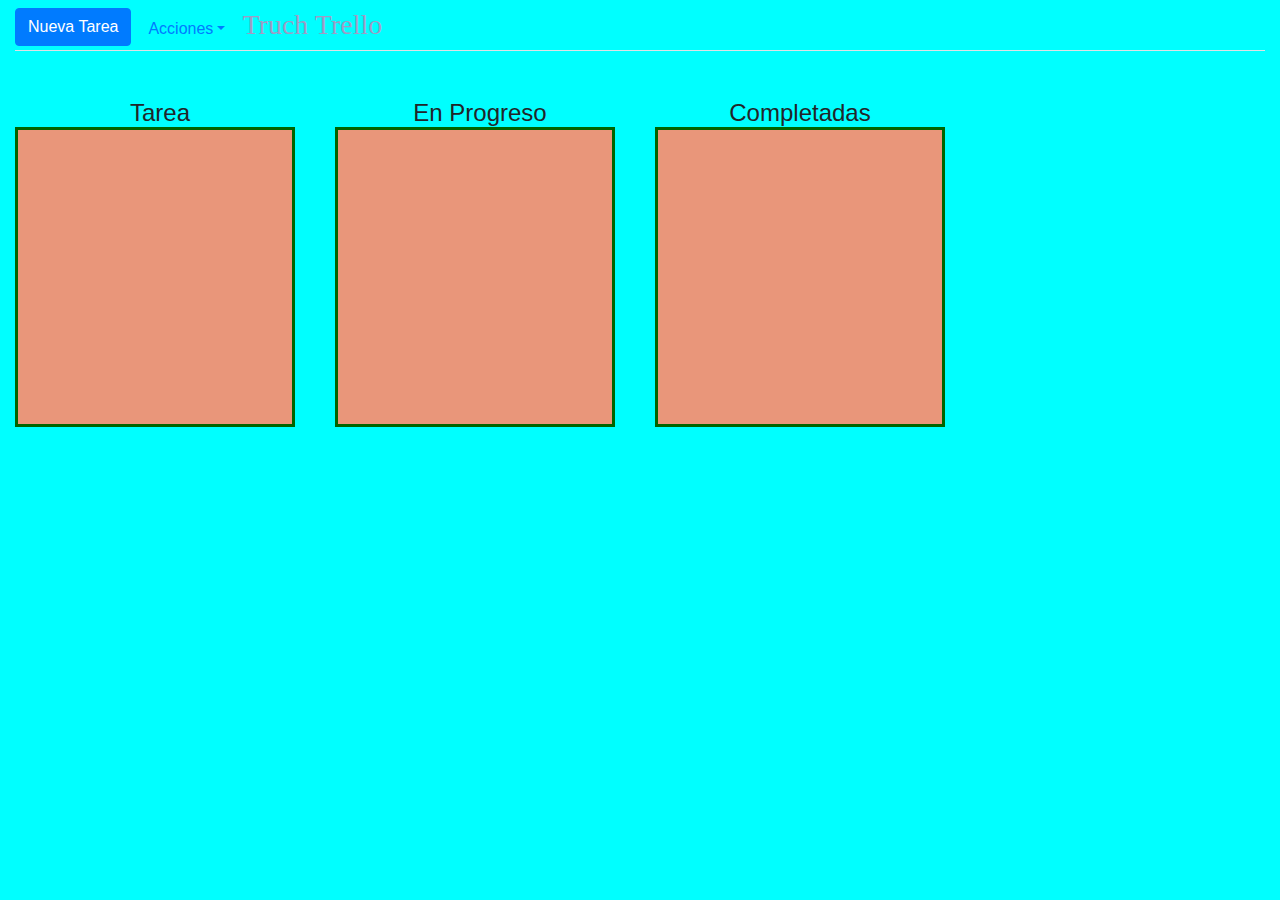
<file: index.html>
<!doctype html>
<html lang="es">

<head>
  <title>Notas</title>
  <!-- Required meta tags -->
  <meta charset="utf-8">
  <meta name="viewport" content="width=device-width, initial-scale=1, shrink-to-fit=no">

  <!-- Bootstrap CSS -->
  <link rel="stylesheet" href="https://stackpath.bootstrapcdn.com/bootstrap/4.3.1/css/bootstrap.min.css"
    integrity="sha384-ggOyR0iXCbMQv3Xipma34MD+dH/1fQ784/j6cY/iJTQUOhcWr7x9JvoRxT2MZw1T" crossorigin="anonymous">
  <!-- Estilos -->
  <link rel="stylesheet" href="css/style.css">
  <link rel="stylesheet" href="https://use.fontawesome.com/releases/v5.8.1/css/all.css"
    integrity="sha384-50oBUHEmvpQ+1lW4y57PTFmhCaXp0ML5d60M1M7uH2+nqUivzIebhndOJK28anvf" crossorigin="anonymous">
  <link href="https://fonts.googleapis.com/css?family= Zhi + Mang + Xing & display = swap" rel="stylesheet">
  <script>
    
    
    function inhabilitar(){
        // alert ("Esta función está inhabilitada.\n\nPerdonen las molestias.")
        return false
    }
    
    document.oncontextmenu=inhabilitar
    
    // -->
    </script>
</head>


<body style="background-color: aqua;">
  <div class="container-fluid">
    <!-- Nav tabs -->
    <ul class="nav nav-tabs mt-2" id="navId">
      <li class="nav-item">
        <!-- <a href="#tab1Id" class="nav-link active">Nueva <i class="fas fa-transgender-alt    "></i></a> -->
      <li> <button type="button" class="btn btn-primary" data-toggle="modal" data-target="#exampleModal"
          data-whatever="@mdo">Nueva Tarea</button>
      </li>
      </li>
      <li class="nav-item dropdown">
        <a class="nav-link dropdown-toggle" data-toggle="dropdown" href="#" role="button" aria-haspopup="true"
          aria-expanded="false">Acciones</a>
        <div class="dropdown-menu">
          <a class="dropdown-item" href="#tab2Id">Buscar</a>
          <a class="dropdown-item" href="#tab3Id">Eliminar Tarea</a>
          <div class="dropdown-divider"></div>
          <a class="dropdown-item" href="#tab4Id">Eliminar Categoria</a>
        </div>
      </li>
      <li>
        <h3 id="texto_nav">Truch Trello</h3>
      </li>
      <!-- <li class="nav-item">
        <a href="#tab5Id" class="nav-link">Another link</a>
      </li>
      <li class="nav-item">
        <a href="#" class="nav-link disabled">Disabled</a>
      </li> -->
    </ul>

    <!-- Modal  para ingreso de nueva nota-->
    <div class="modal fade" id="exampleModal" tabindex="-1" role="dialog" aria-labelledby="exampleModalLabel"
      aria-hidden="true">
      <div class="modal-dialog  modal-sm" role="document">
        <div class="modal-content">
          <div class="modal-header">
            <h5 class="modal-title" id="exampleModalLabel">Nueva Tarea</h5>
          </div>
          <div class="modal-body">
            <form id="formulario">
              <div class="form-group">
                <label for="recipient-name" class="col-form-label">Titulo:</label>
                <input type="text" id="titulo" class="form-control" maxlength="30">
              </div>
              <div class="form-group">
                <label for="message-text" class="col-form-label">Comentario:</label>
                <textarea id="comentario" class="form-control"></textarea>
              </div>
            </form>
          </div>
          <div class="modal-footer">
            <button type="button" class="btn btn-secondary" data-dismiss="modal">Cerrar</button>
            <button id="guardar" type="button" class="btn btn-primary" onclick="nuevaTarea()">Guardar</button>
          </div>
        </div>
      </div>
    </div>
    <!-- Modal para modificar -->
    <div class="modal fade" id="modificar" tabindex="-1" role="dialog" aria-labelledby="exampleModalLabel"
    aria-hidden="true">
    <div class="modal-dialog  modal-sm" role="document">
      <div class="modal-content">
        <div class="modal-header">
          <h5 class="modal-title" id="exampleModalLabel">Tarea</h5>
        </div>
        <div class="modal-body">
          <form id="formulario">
            <div class="form-group">
              <label for="recipient-name" class="col-form-label">Titulo:</label>
              <input type="text" id="titulo1" class="form-control" maxlength="30">
            </div>
            <div class="form-group">
              <label for="message-text" class="col-form-label">Comentario:</label>
              <textarea id="comentario1" class="form-control"></textarea>
            </div>
          </form>
        </div>
        <div class="modal-footer">
          <button type="button" class="btn btn-secondary" data-dismiss="modal">Cerrar</button>
          <button id="guardar" type="button" class="btn btn-primary" onclick="modificaTarea(i)">Guardar</button>
        </div>
      </div>
    </div>
  </div>


    <!-- Aqui defino la lista -->
    <div class="row mt-5">
      <div id="inicio" class="col-xs-12 col-sm-6 col-md-6 col-lg-3">
        <h4>Tarea</h4>
        <ul id="ulInicio"></ul>
      </div>
      <div id="progreso" class="col-xs-12 col-sm-6 col-md-6 col-lg-3">
        <h4>En Progreso</h4>
        <ul id="ulProgreso"></ul>
      </div>
      <div id="terminado" class="col-xs-12 col-sm-6 col-md-6 col-lg-3">
        <h4>Completadas</h4>
        <ul id="ulTerminado"></ul>
      </div>
    </div>
    <!-- <p id="demo"></p> -->

    <!-- Modal para mostra comentarios -->

    <div id="openModal" class="modalDialog">
      <div>
        <a href="#close" title="Close" class="close">X</a>
        <h2 id="tituloModal"></h2>
        <p id="comentarioModal"></p>
      </div>
    </div>
    <!-- <script>
    $('#navId a').click(e => {
      e.preventDefault();
      $(this).tab('show');
    });
  </script> -->

    <!-- Optional JavaScript -->
    <!-- jQuery first, then Popper.js, then Bootstrap JS -->
    <script src="https://code.jquery.com/jquery-3.3.1.slim.min.js"
      integrity="sha384-q8i/X+965DzO0rT7abK41JStQIAqVgRVzpbzo5smXKp4YfRvH+8abtTE1Pi6jizo"
      crossorigin="anonymous"></script>
    <script src="https://cdnjs.cloudflare.com/ajax/libs/popper.js/1.14.7/umd/popper.min.js"
      integrity="sha384-UO2eT0CpHqdSJQ6hJty5KVphtPhzWj9WO1clHTMGa3JDZwrnQq4sF86dIHNDz0W1"
      crossorigin="anonymous"></script>
    <script src="https://stackpath.bootstrapcdn.com/bootstrap/4.3.1/js/bootstrap.min.js"
      integrity="sha384-JjSmVgyd0p3pXB1rRibZUAYoIIy6OrQ6VrjIEaFf/nJGzIxFDsf4x0xIM+B07jRM"
      crossorigin="anonymous"></script>
    <script src="js/app1.js"></script>
</body>

</html>
</file>
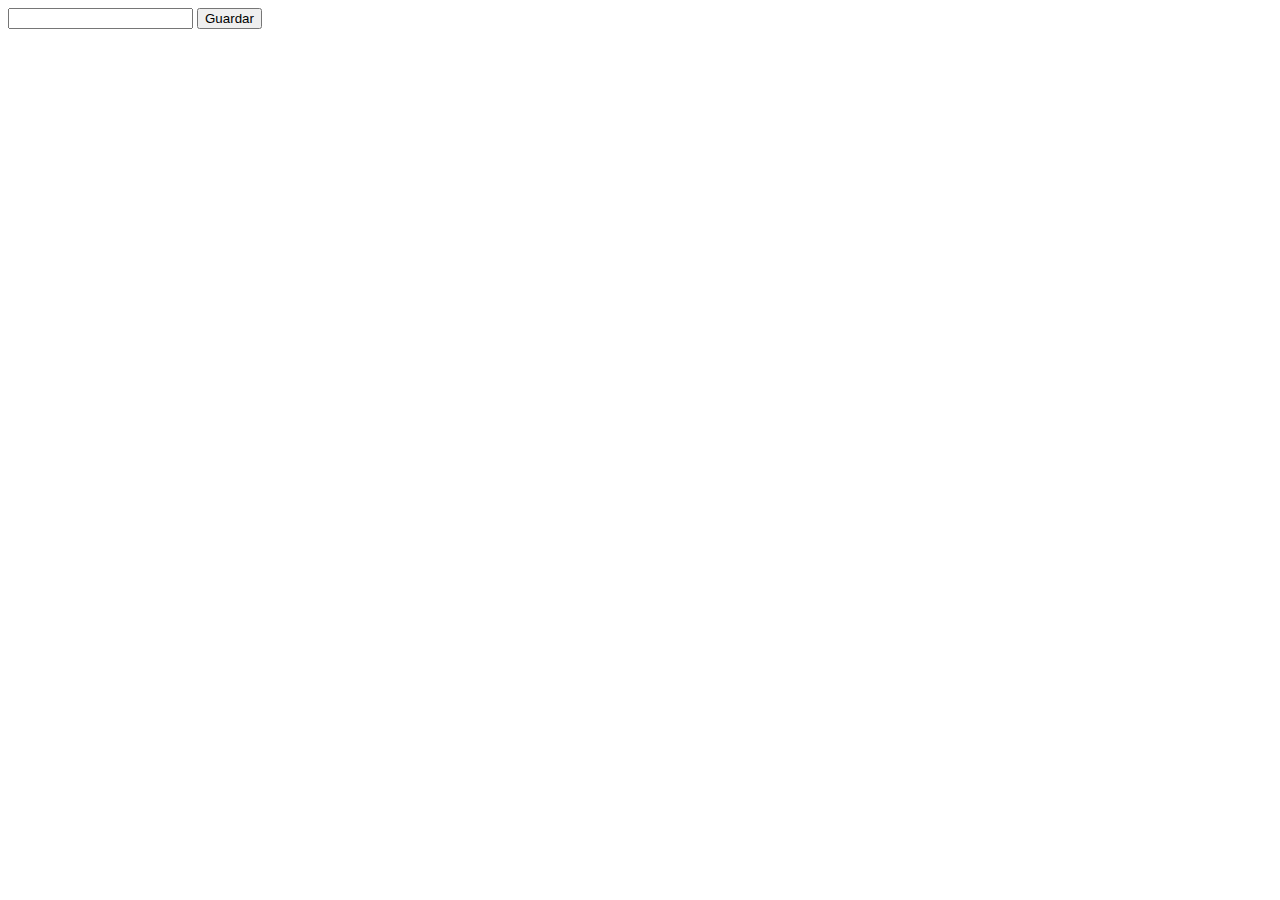
<file: js/nadaquever.html>
<!DOCTYPE html>
<html lang="en">

<head>
    <meta charset="UTF-8">
    <meta name="viewport" content="width=ininput, initial-scale=1.0">
    <meta http-equiv="X-UA-Compatible" content="ie=edge">
    <title>Document</title>
</head>

<body>
    <input id="nombre" type="text">
    <button onclick="muestra()">Guardar</button>
    <script>
        
        function muestra() {
            var nom = document.getElementById('nombre').value;
            alert(nom);
            console.log(nom);
        }

        // const guardar =()=>{

        // }
    </script>
</body>

</html>
</file>
<file: css/style.css>
h4{
  margin: auto; 
  text-align: center; 
}
#ulInicio,#ulProgreso,#ulTerminado{
border-style: solid;
border-color: darkgreen;
background-color: darksalmon;
margin-right: 10px;
height: 300px;
overflow: auto;
padding: 1rem;
}
#ulTerminado{
	margin-right: 0px;
}
#lista,#lista_completa{
    margin-top:15px;
    background-color:rgb(247, 243, 243);
    font-weight: bold;
    margin-right: 10 px;

}
#lista_completa{
    color: orange;
}

#texto_nav{
	font-family: 'Zhi Mang Xing', cursive;
	color: rgb(157, 157, 197);
}
.modalDialog {
	position: fixed;
	font-family: Arial, Helvetica, sans-serif;
	top: 0;
	right: 0;
	bottom: 0;
	left: 0;
	background: rgba(0,0,0,0.8);
	z-index: 99999;
	opacity:0;
	-webkit-transition: opacity 400ms ease-in;
	-moz-transition: opacity 400ms ease-in;
	transition: opacity 400ms ease-in;
	pointer-events: none;
}
.modalDialog:target {
	opacity:1;
	pointer-events: auto;
}
.modalDialog > div {
	width: 400px;
	position: relative;
	margin: 10% auto;
	padding: 5px 20px 13px 20px;
	border-radius: 10px;
	background: #fff;
	background: -moz-linear-gradient(#fff, #999);
	background: -webkit-linear-gradient(#fff, #999);
	background: -o-linear-gradient(#fff, #999);
  -webkit-transition: opacity 400ms ease-in;
-moz-transition: opacity 400ms ease-in;
transition: opacity 400ms ease-in;
}
.close {
	background: #606061;
	color: #FFFFFF;
	line-height: 25px;
	position: absolute;
	right: -12px;
	text-align: center;
	top: -10px;
	width: 24px;
	text-decoration: none;
	font-weight: bold;
	-webkit-border-radius: 12px;
	-moz-border-radius: 12px;
	border-radius: 12px;
	-moz-box-shadow: 1px 1px 3px #000;
	-webkit-box-shadow: 1px 1px 3px #000;
	box-shadow: 1px 1px 3px #000;
}
.close:hover { background: #00d9ff; }
</file>
